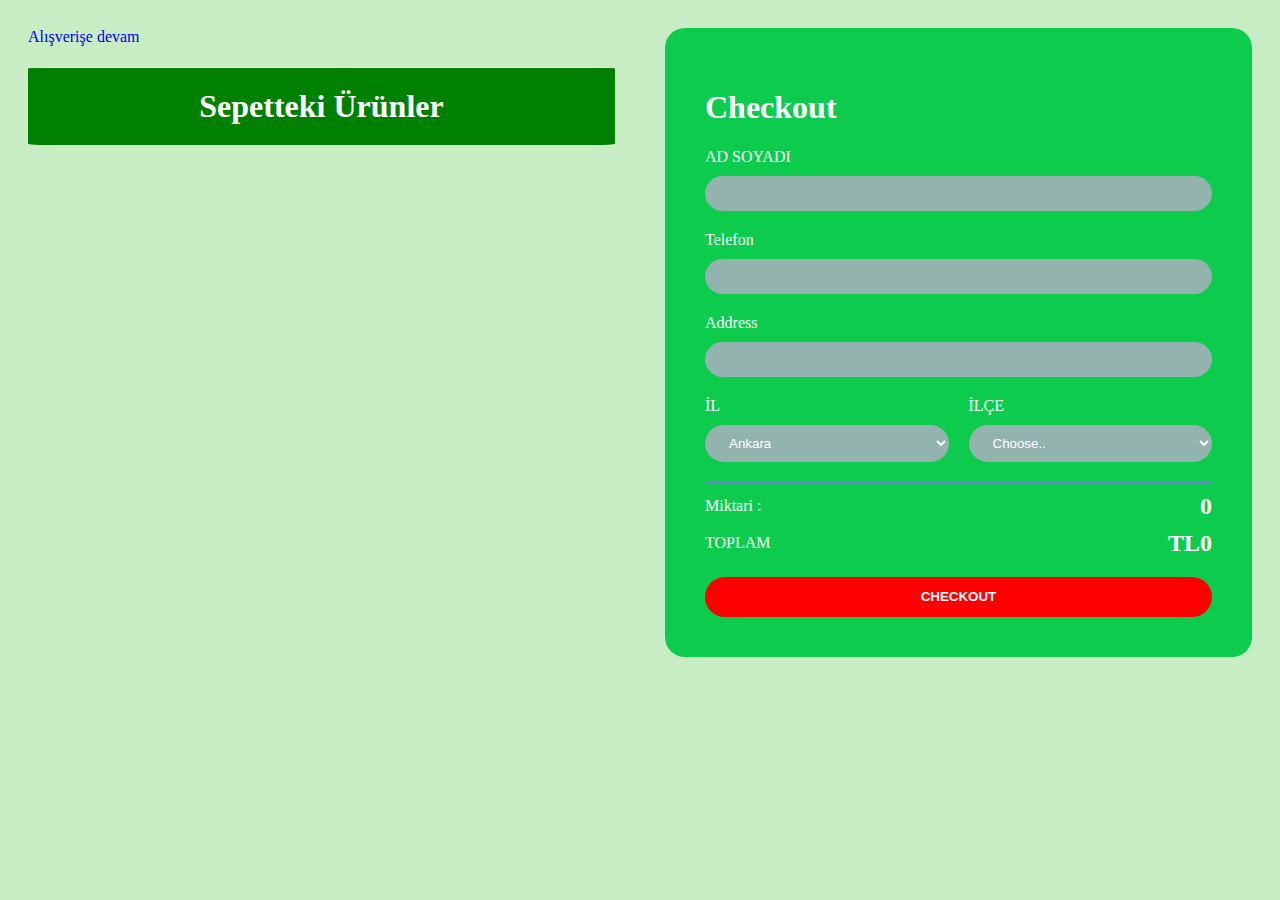
<file: checkout.html>
<!DOCTYPE html>
<html lang="en">
<head>
    <meta charset="UTF-8">
    <meta name="viewport" content="width=device-width, initial-scale=1.0">
    <title>Checkout</title>
    <link rel="stylesheet" href="checkout.css">
</head>
<body>
    
<div class="container ">
    <div class="checkoutLayout">
       <div class="returnCart">
            <a href="list-product.html"target="_self">Alışverişe devam</a>
            <h1>Sepetteki Ürünler</h1>
            <div class="list">

                <div class="item">
                    <img src="https://img.freepik.com/photos-premium/laitue-fraiche-isolee-blanc_792356-178.jpg?w=900">
                    <div class="info">
                    <div class="name">Maroul</div>
                    <div class="price">$22/1 product</div>
                    </div>
                    <div class="quantity">5</div>
                    <div class="returnPrice">$433.3</div>
                </div>

            </div>
        </div>


        <div class="right">
            <h1>Checkout</h1>

            <div class="form">
                <div class="group">
                    <label for="name">AD SOYADI</label>
                    <input type="text" name="name" id="name">
                </div>
    
                <div class="group">
                    <label for="phone">Telefon</label>
                    <input type="text" name="phone" id="phone">
                </div>
    
                <div class="group">
                    <label for="address">Address</label>
                    <input type="text" name="address" id="address">
                </div>
    
                <div class="group">
                    <label for="country">İL</label>
                    <select name="country" id="country">
                        <option value="">Ankara</option>
                        <option value="">Izmir</option>
                        <option value="">Bursa</option>
                        <option value="">Antalya</option>
                        <option value="">Adana</option>
                        <option value="">Konya</option>
                        <option value="">Trabzon</option>
                        <option value="">Eskişehir</option>
                        <option value="">Diyarbakır</option>
                        <option value="">Samsun</option>
                        <option value="">Malatya</option>
                        <option value="">Kayseri</option>
                        <option value="">Gaziantep</option>
                        <option value="">Mersin</option>
                        <option value="">Denizli</option>
                        <option value="">Sivas</option>
                    </select>
                </div>
    
                <div class="group">
                    <label for="city">İLÇE</label>
                    <select name="city" id="city">
                        <option value="">Choose..</option>
                        <option value="">Şişli</option>
                        <option value="">Kadıköy</option>
                        <option value="">Beyoğlu</option>
                        <option value="">Çankaya</option>
                        <option value="">Keçiören</option>
                        <option value="">Mamak</option>
                    </select>
                </div>
            </div>
            <div class="return">
                <div class="row">
                    <div>Miktari :</div>
                    <div class="totalQuantity">70</div>
                </div>
                <div class="row">
                    <div>TOPLAM</div>
                    <div class="totalPrice">$900</div>
                </div>
            </div>
            <button class="buttonCheckout">CHECKOUT</button>
            </div>
    </div>
</div>

<script src="checkout.js"></script>

</body>
</html>
</file>
<file: checkout.css>
body{
    /* font-family: monospace;
    overflow-x: hidden;
    font-synthesis: 15px; */
    background-color:#c8ecc4;
}
a{
    text-decoration: none;
}
.containerchekout{
    width: 1200px;
    margin: auto;
    max-width: 90%;
    transition: transform 1s;
}
.unanamed img{
    width: 30px;
    margin-left: 5px;
    transform: translateX(5px);
}
.unanamed{
    display: flex;
    align-items: center;
    justify-content: space-between;
}
.unanamed h1{
    font-size: 25px;
    text-align: center;
    font-weight: bold;
}
.unanamed .iconCart{
    position: relative;
    z-index: 1;
}
.unanamed .totalQuantity{
    position: absolute;
    top: 0;
    right: 0;
    font-size:10px;
    background-color: #0dcc4d;
    width: 20px;
    height: 20px;
    color: #fff;
    font-weight: bold;
    display: flex;
    justify-content: center;
    align-items: center;
    border-radius: 50%;
    transform: translateX(20px);
}
.listProduct{
    display: grid;
    grid-template-columns: repeat(3, 1fr);
    gap: 20px;
}
.listProduct .item img{
    width: 100%;
    /* height: 200px;
    height: 200px; */
    object-fit: cover;
}
.listProduct .item{
    position: relative;
    margin-bottom: 10px;
    
}
.listProduct .item h2{
    font-weight: 700;
    font-size: x-large;
}
.listProduct .item .price{
    font-size: x-large;
}

.listProduct .item button{
    position: absolute;
    top: 50px;
    left: 40px;
    background-color: green;
    color: #fff;
    width: 90px;
    border: none;
    padding: 10px 10px;
    box-shadow: 0 10px 50px #000;
    cursor: pointer;
    transform: translateX(200px) , translateY(40px);
    opacity: 0;
}
.listProduct .item:hover button{
    transition:  0.5s;
    opacity: 1;
    transform: translateX(2%) translateY(0);
    transform: scale(1.1);
}
.cart{
    color: #fff;
    position: fixed;
    width: 400px;
    max-width: 80vw;
    height: 100vh;
    background-color: #0E0F11;
    top: 0px;
    right: -100%;
    display: grid;
    grid-template-rows: 50px 1fr 50px;
    gap: 20px;
    transition: right 1s;
}

.cart .buttons .checkout{
    background-color:#49D8B9 ;
    color: #000;
}
.cart h2{
    color: green;
    padding: 20px;
    height: 30px;
    margin: 0;
}


.cart .listCart .item{
    display: grid;
    grid-template-columns: 50px 1fr 70px;
    align-items: center;
    gap: 20px;
    margin-bottom: 20px;
    
}
.cart .listCart img{
    width: 100%;
    height: 70px;
    object-fit: cover;
    border-radius: 10px;
}
.cart .listCart .item .name{
    font-weight: bold;
    color: green;
}
.cart .listCart .item .quantity{
    display: flex;
    justify-content: end;
    align-items: center;
}
.cart .listCart .item .quantity span{
    display: block;
    width: 50px;
    text-align: center;
}

.cart .listCart{
    padding: 20px;
    overflow: auto;
}
.cart .listCart::-webkit-scrollbar{
    width: 0;
}

.cart .buttons{
    display: grid;
    grid-template-columns: repeat(2, 1fr);
    text-align: center;
}
.cart .buttons div{
    background-color: #000;
    display: flex;
    justify-content: center;
    align-items: center;
    font-weight: bold;
    cursor: pointer;
}
.cart .buttons a{
    color: #fff;
    text-decoration: none;
}
.checkoutLayout{
    display: grid;
    grid-template-columns: repeat(2, 1fr);
    gap: 50px;
    padding: 20px;
}
.checkoutLayout .right{
    background-color: #0dcc4d;
    border-radius: 20px;
    padding: 40px;
    color: #fff;
}
.checkoutLayout .right .form{
    display: grid;
    grid-template-columns: repeat(2, 1fr);
    gap: 20px;
    border-bottom: 1px solid #7a7fe2;
    padding-bottom: 20px;
}
.checkoutLayout .form h1,
.checkoutLayout .form .group:nth-child(-n+3){
    grid-column-start: 1;
    grid-column-end: 3;
}
.checkoutLayout .form input, 
.checkoutLayout .form select
{
    width: 100%;
    padding: 10px 20px;
    box-sizing: border-box;
    border-radius: 20px;
    margin-top: 10px;
    border:none;
    background-color: #93b3ae;
    color: #fff;
}
.checkoutLayout .right .return .row{
    display: flex;
    justify-content: space-between;
    align-items: center;
    margin-top: 10px;
}
.checkoutLayout .right .return .row div:nth-child(2){
    font-weight: bold;
    font-size: x-large;
}
.buttonCheckout{
    width: 100%;
    height: 40px;
    border: none;
    border-radius: 20px;
    background-color: red;
    margin-top: 20px;
    font-weight: bold;
    color: #fff;


}
.returnCart h1{
    border-top: 1px solid #eee;  
    padding: 20px 0;
    text-align: center;
    color: #fff;
    border-radius: 2%;
    background-color: green;
}
.returnCart .list .item img{
    height: 80px;
}
.returnCart .list .item{
    display: grid;
    grid-template-columns: 80px 1fr  50px 80px;
    align-items: center;
    gap: 20px;
    margin-bottom: 30px;
    padding: 0 10px;
    box-shadow: 0 10px 20px #5555;
    border-radius: 20px;
}
.returnCart .list .item .name,
.returnCart .list .item .returnPrice{
    font-size: large;
    font-weight: bold;
}
.listProduct .item img{
    max-width: 200px;
    max-height: 100px;
}
@media only screen and (max-width: 768px) {
    .checkoutLayout .right{
      
       
        padding: 40px;
        transform: translateX(-200px)
        translateY(250px);
       
        margin-left: -100%;
        height: 70%;
        
    }
    .buttonCheckout{
        width: 90px;
        height: 40px;
        border: none;
        border-radius: 20px;
        margin-top: 20px;
        font-weight: bold;
    
   
    

    }
   
    
}
</file>
